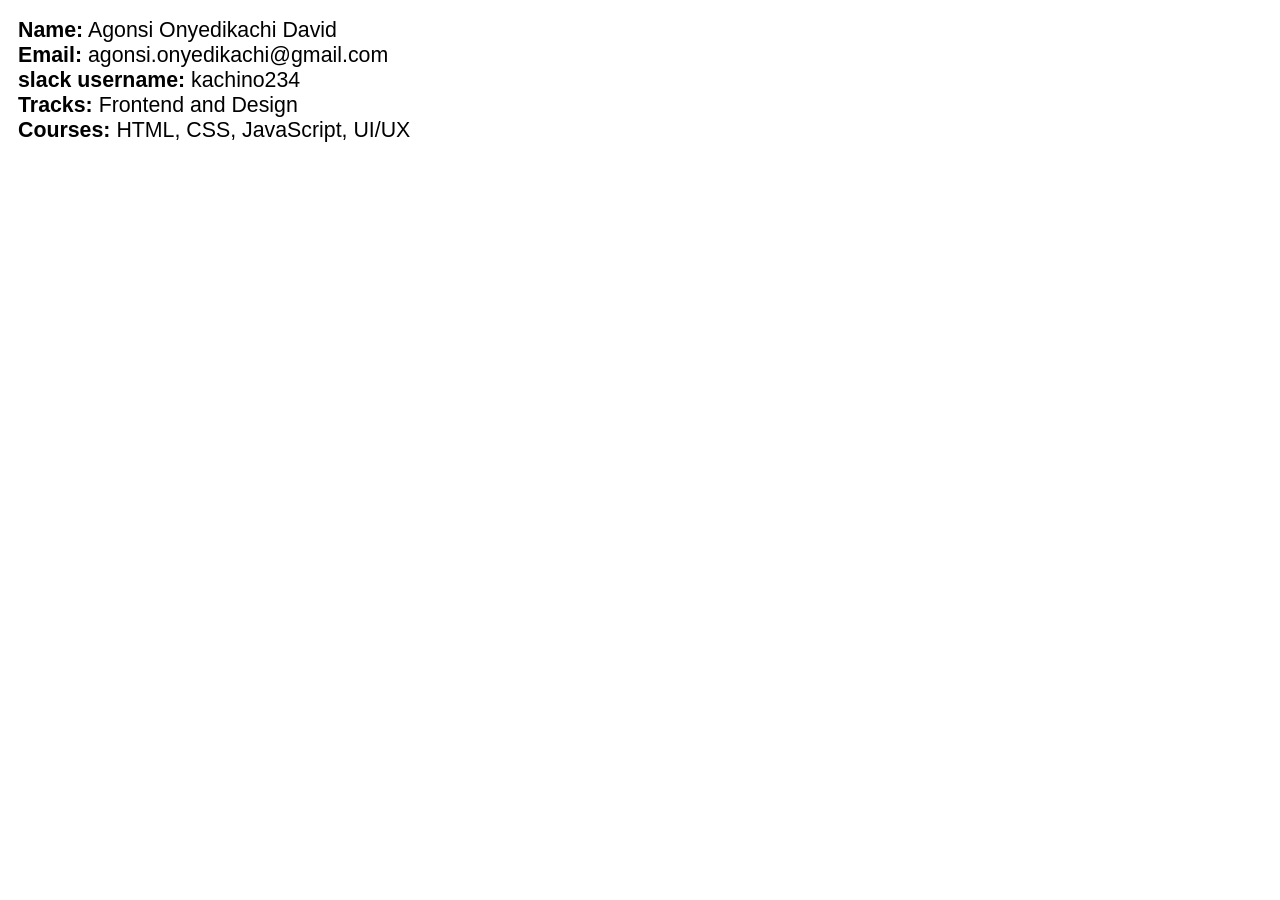
<file: Index.html>
<html>
    <head>
        <title>
                Start.ng internship default page
        </title>
        <style>
        body{ font-family: Arial, Helvetica, sans-serif;
                      font-size: 16pt;
                }
                p{
                    padding: 10px;
                }
        </style>
    </head>
    <body>
        <p>
           <b> Name:</b> Agonsi Onyedikachi David <br>
            <b>Email:</b> agonsi.onyedikachi@gmail.com<br>
            <b>slack username:</b> kachino234 <br>
            <b>Tracks:</b> Frontend and Design <br>
            <b>Courses:</b> HTML, CSS, JavaScript, UI/UX 
        </p>
    </body>


</html>
</file>
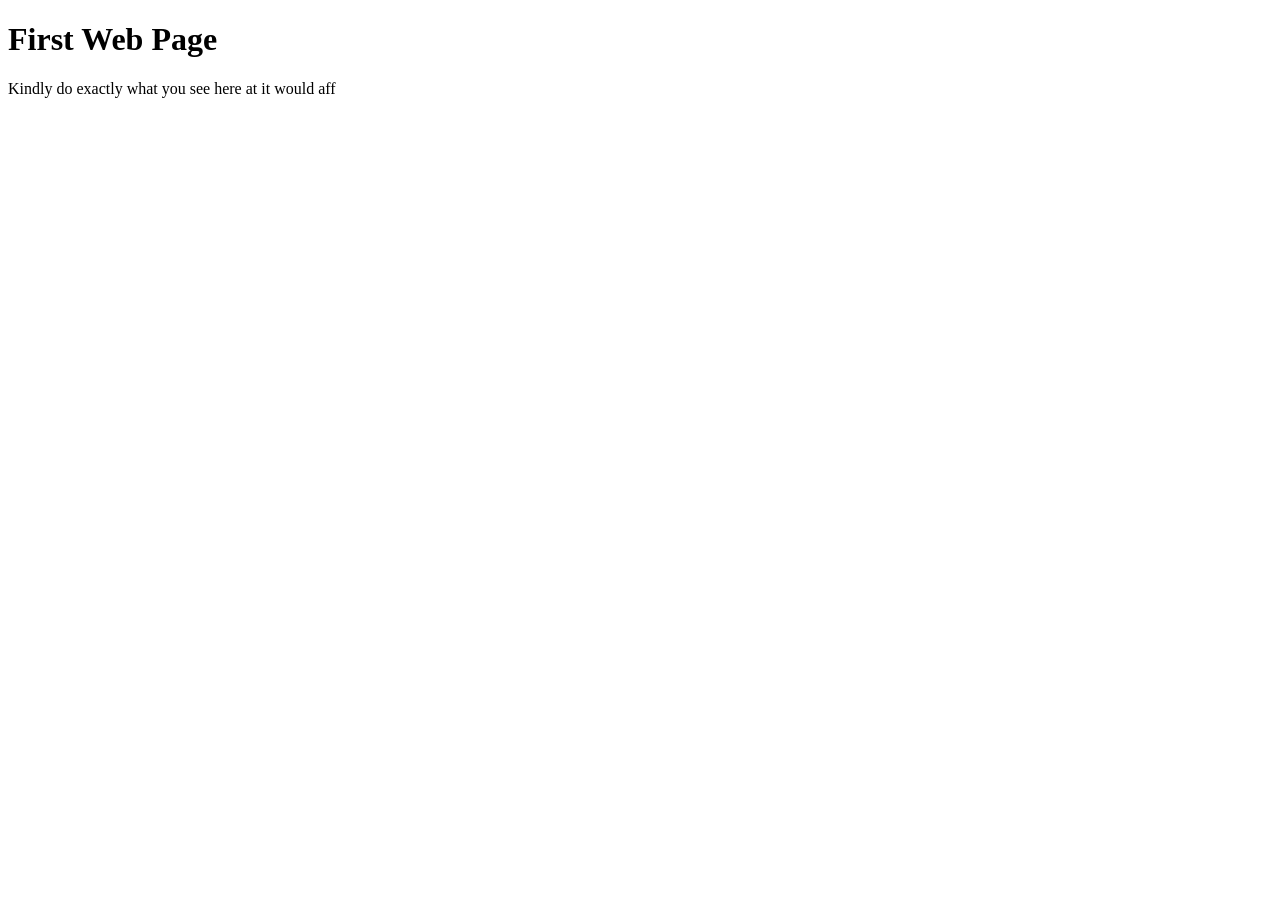
<file: first_webpage/index.html>
<!DOCTYPE html>
<html>
    <head>
        <title>First Web Page</title>
    </head>
<body>
    <h1>First Web Page</h1>
    <p>
        Kindly do exactly what you see here at it would aff
    </p>
</body>

</html>
</file>
